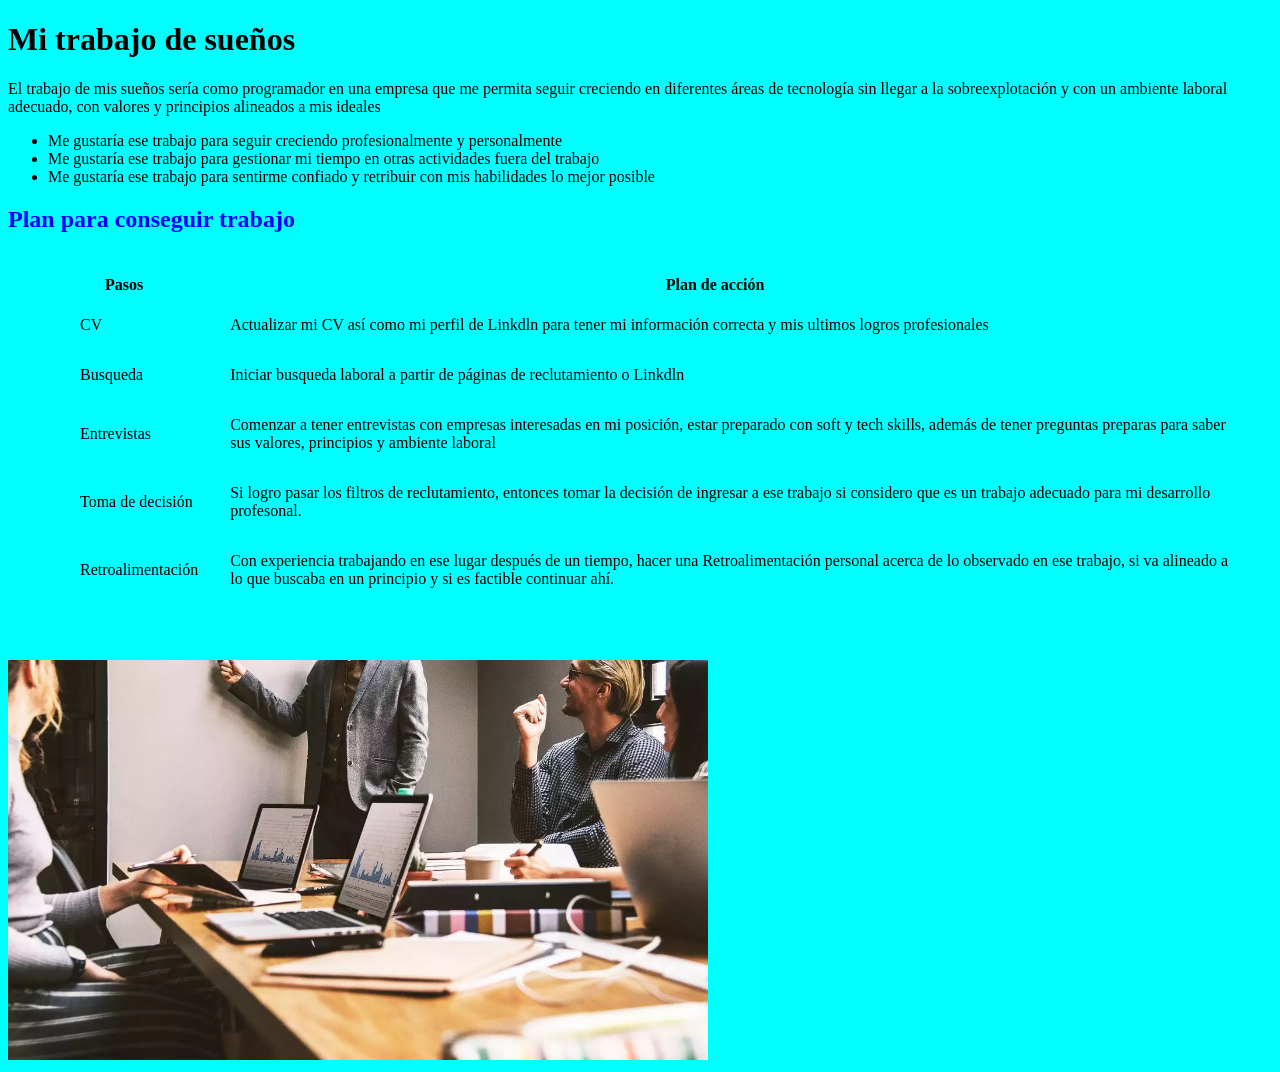
<file: index.html>
<!DOCTYPE html>
<html lang="es">
<head>
    <meta charset="UTF-8">
    <meta name="viewport" content="width=device-width, initial-scale=1.0">
    <title>Mi trabajo de sueños</title>
    <link rel="stylesheet" href="mitrabajo.css">
</head>
<body>
    <div>
        <h1><strong>Mi trabajo de sueños</strong></h1>
        <p>El trabajo de mis sueños sería como programador en una empresa que me permita seguir creciendo en diferentes áreas de tecnología sin llegar a la sobreexplotación y con un ambiente laboral adecuado, con valores y principios alineados a mis ideales</p>
        <ul>
            <li>Me gustaría ese trabajo para seguir creciendo profesionalmente y personalmente</li>
            <li>Me gustaría ese trabajo para gestionar mi tiempo en otras actividades fuera del trabajo</li>
            <li>Me gustaría ese trabajo para sentirme confiado y retribuir con mis habilidades lo mejor posible</li>
        </ul>
    </div>
    <div>
        <h2 class="titlePlan"><span>Plan para conseguir trabajo</span></h2>
        <table>
            <tr>
                <th>Pasos</th>
                <th>Plan de acción</th>
            </tr>
            <tr>
                <td>CV</td>
                <td>Actualizar mi CV así como mi perfil de Linkdln para tener mi información correcta y mis ultimos logros profesionales</td>
            </tr>
            <tr>
                <td>Busqueda</td>
                <td>Iniciar busqueda laboral a partir de páginas de reclutamiento o Linkdln</td>
            </tr>
            <tr>
                <td>Entrevistas</td>
                <td>Comenzar a tener entrevistas con empresas interesadas en mi posición, estar preparado con soft y tech skills, 
                    además de tener preguntas preparas para saber sus valores, principios y ambiente laboral
                </td>
            </tr>
            <tr>
                <td>Toma de decisión</td>
                <td>Si logro pasar los filtros de reclutamiento, entonces tomar la decisión de ingresar a ese trabajo si considero 
                    que es un trabajo adecuado para mi desarrollo profesonal.
                </td>
            </tr>
            <tr>
                <td>Retroalimentación</td>
                <td>Con experiencia trabajando en ese lugar después de un tiempo, hacer una Retroalimentación personal acerca de lo observado 
                    en ese trabajo, si va alineado a lo que buscaba en un principio y si es factible continuar ahí.
                </td>
            </tr>
        </table>
        <img id="imagen" src="image.png">
    </div>
</body>
</html>
</file>
<file: mitrabajo.css>
body{
    background-color: aqua;
}

.titlePlan{
    color: blue;
}

th{
    padding-bottom: 20px;
}

td{
    padding: 0 0 30px 30px;
}

table{
    margin: 40px;
}

#imagen{
    width: 700px;
    height: 400px;
}
</file>
